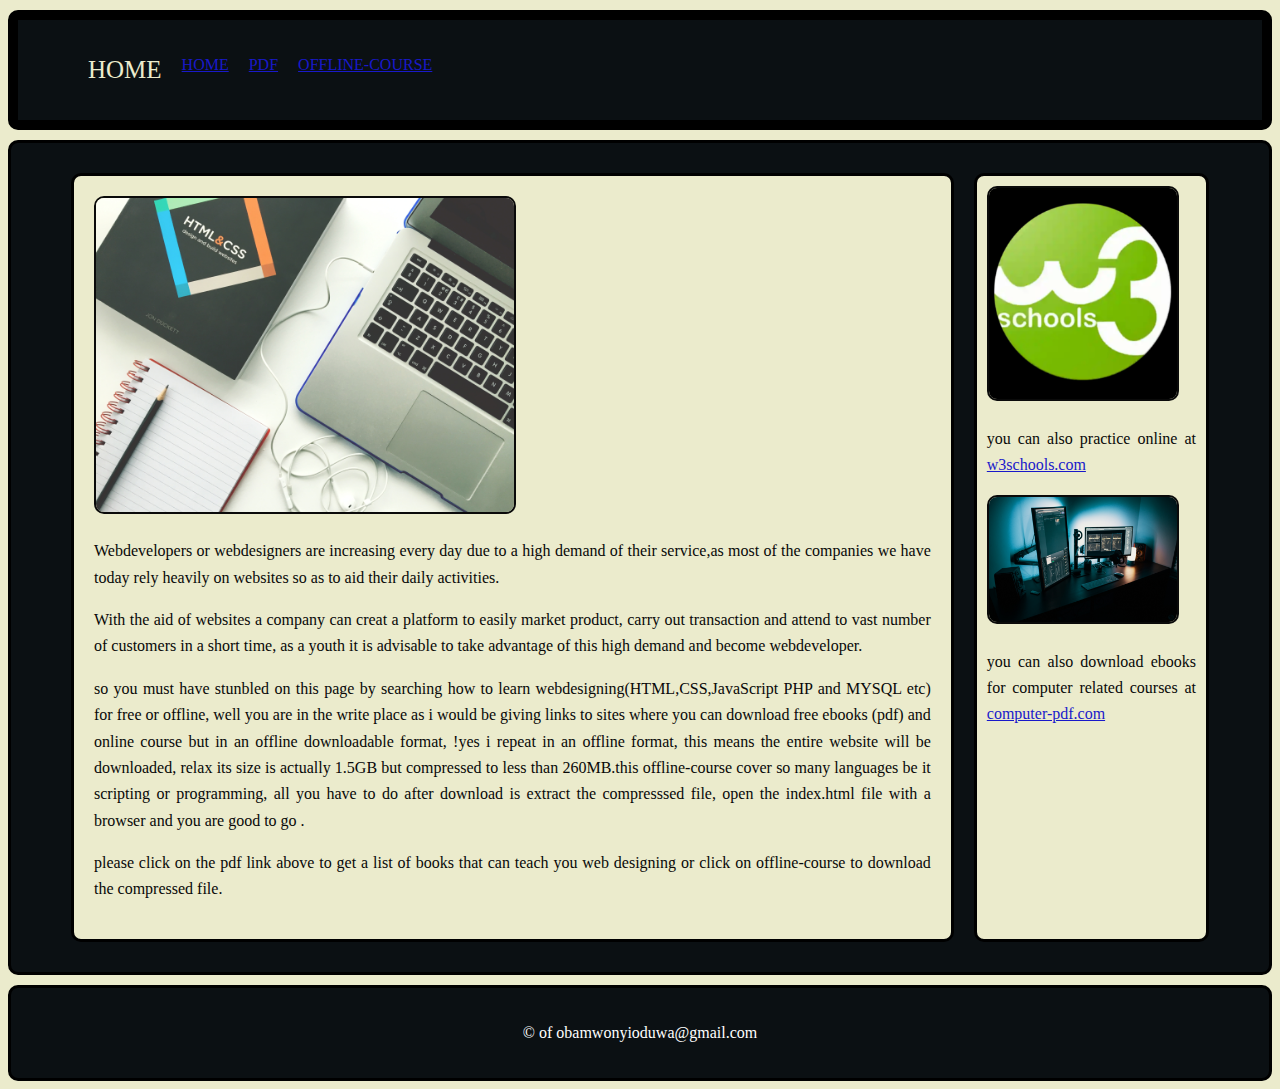
<file: index.html>
<!DOCTYPE html>
<html>
    <head>
        <title>how to learn web designing for free</title>
        <meta charset="UTF-8" >
        <meta name="viewport" content="width=divice-width, initial-scale=1.0">
        <meta http-equiv="X-UA-compatible" content="ie=edge">
        <link rel="stylesheet" href="css/style.css" />
    </head>
    <body>
        <!--header region-->
        <div class="header">
        <ul> 
                <li style="font-size: 25px; color:rgb(235, 235, 204); ">HOME</li>
            <li><a href="index.html">home</a></li>
            <li><a href="pages/pdf.html">pdf</a></li>
            <li><a href="pages/offline-course.html">offline-course</a></li>
        </ul>


        </div>


     <!--section region-->
        <div class="section">
            <div class="main">

                <div>
                    <img src="images/webdesigning.jpg" alt="image of a book and laptop" width="50%" height="50%"/>
                </div>
                <p>Webdevelopers or webdesigners are increasing every day due to a high demand of their 
                    service,as most of the companies we have today rely heavily on websites so as to 
                    aid their daily activities.
                </p>
                <p>With the aid of websites a company can creat a platform to easily market product,
                    carry out transaction and attend to  vast number of customers in a short time,
                    as a youth it is advisable to take advantage of this high demand and become webdeveloper.
                </p>
                <p>
                    so you must have stunbled on this page by searching how to learn webdesigning(HTML,CSS,JavaScript
                    PHP and MYSQL etc) for free or offline, well you are in the write place as i would be giving links 
                    to sites where you can download free ebooks (pdf) and online course but in an offline downloadable
                    format, !yes i repeat in an offline format, this means the entire website will be downloaded,
                    relax its size is actually 1.5GB but compressed to less than 260MB.this offline-course cover 
                    so many languages be it scripting or programming, all you have to do after download is extract the 
                    compresssed file, open the index.html file with a browser and you are good to go .
                     
                </p>
                <p>
                    please click on the pdf link above to get a list of books that can teach you web designing or
                    click on offline-course to download the compressed file.
                </p>
                
                

            </div>
            

            <div class="side"> 
                <div>
                  <img src="images/w3school.png" alt="w3school home image" width="90%" height="20%"/>
                  <p> you can also practice online at <a href="http://www.w3schools.com">w3schools.com</a></p>
                  </div>

                  <div>
                      <img src="images/computer.jpg" alt="computer-pdf home page" width="90%" height="50%"/>
                      <p>you can also download ebooks for computer related courses at
                           <a href="http://www.computer-pdf.com">computer-pdf.com</a></p>
                  </div>


            </div>

        </div>

         <!--footer region-->
        <div class="footer">
            
            <p style="text-align: center; color: white">&#169; of obamwonyioduwa@gmail.com</p>
            

        </div>



        
    </body>






</html>
</file>
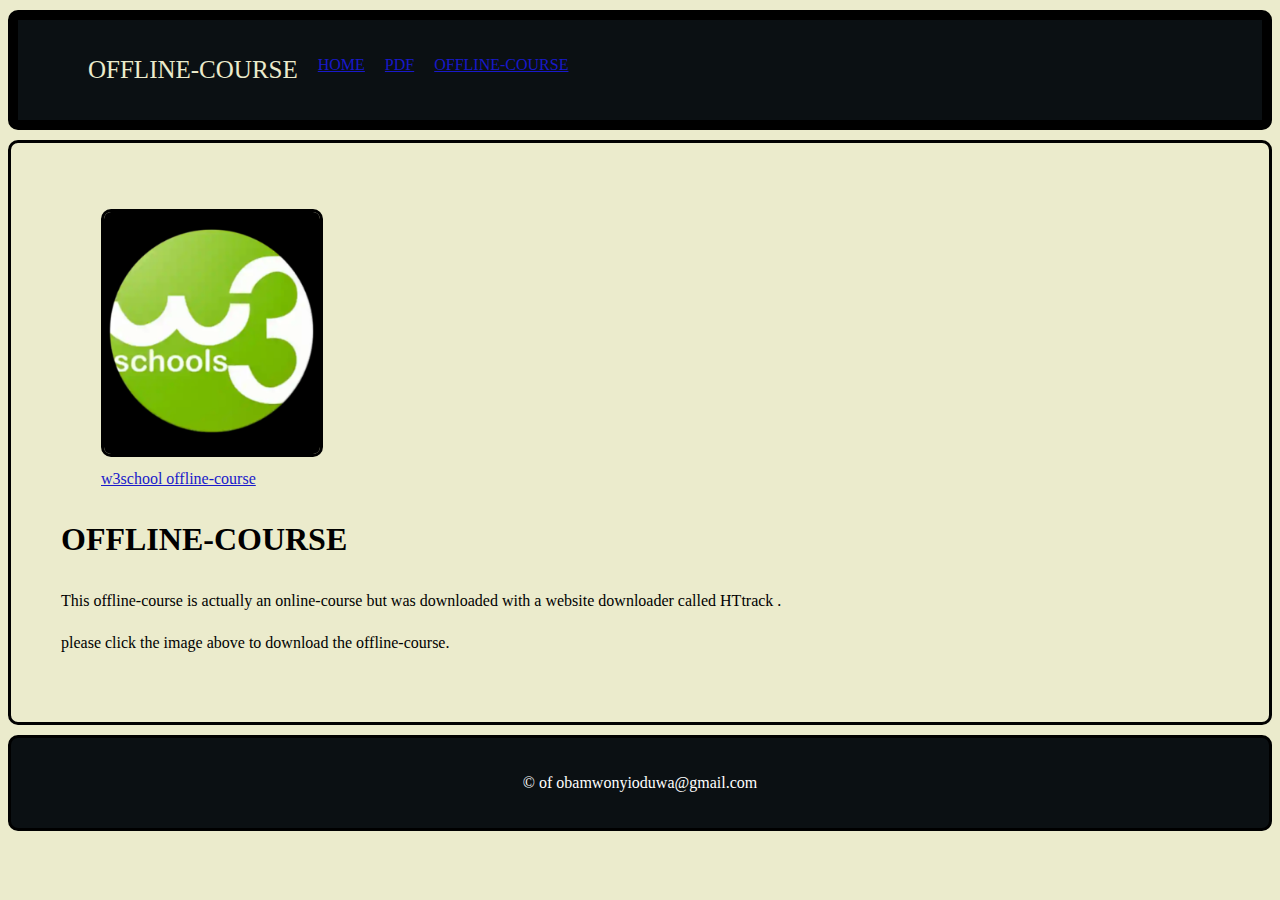
<file: pages/offline-course.html>
<!DOCTYPE html>
<html>
    <head>
        <title>how to learn web designing</title>
        <meta charset="UTF-8" >
        <meta name="viewport" content="width=divice-width, initial-scale=1.0">
        <meta http-equiv="X-UA-compatible" content="ie=edge">
        <link rel="stylesheet" href="../css/style2.css" />
    </head>
    
    <body>

            <div class="header"> 
                    <ul> 
                                <li style="font-size: 25px; color:rgb(235, 235, 204); ">OFFLINE-COURSE</li>
                            <li><a href="../index.html">home</a></li>
                            <li><a href="pdf.html">pdf</a></li>
                            <li><a href="offline-course.html">offline-course</a></li>
                    </ul>

            </div>
             
            <div class="section">
                    <div>
                            <figure>
                                    <a href="https://pinoysourcecode.blogspot.com/2018/12/w3schoolscom-2019-offline-tuturial.html">
                                        <img src="../images/w3school.png"/ height="20%;" width="20%" title="click to download">
                                        <figcaption>w3school offline-course</figcaption>
                                </a>
                            </figure>
                    </div>
                    <h1 style="text-transform:uppercase "> offline-course</h1>

                    <p>This offline-course is actually an online-course but was downloaded with 
                            a website downloader called HTtrack .
                    </p>

                    <p>
                            please click the image above to download the offline-course.
                    </p>


            </div>

             <div class="footer">
            
                        <p style="text-align: center; color: white">&#169; of obamwonyioduwa@gmail.com</p>
                        
            
                    </div>
         </body>

</html>



</html>
</file>
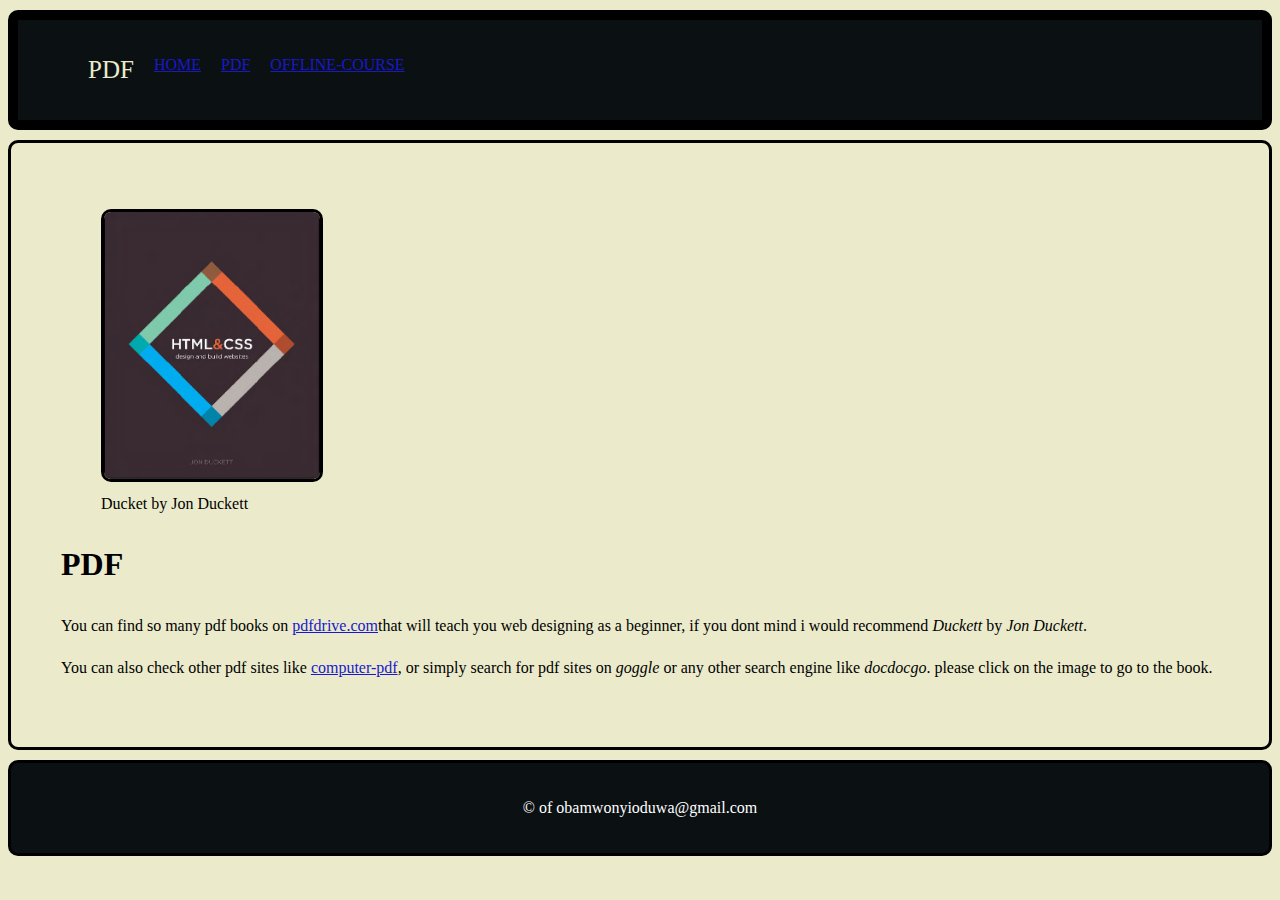
<file: pages/pdf.html>
<!DOCTYPE html>
<html>
        <head>
                <title>how to learn web designing for free</title>
                <meta charset="UTF-8" >
                <meta name="viewport" content="width=divice-width, initial-scale=1.0">
                <meta http-equiv="X-UA-compatible" content="ie=edge">
                <link rel="stylesheet" href="../css/style2.css"/>
         </head>

         <body>

            <div class="header"> 
                    <ul> 
                                <li style="font-size: 25px; color:rgb(235, 235, 204); ">PDF</li>
                            <li><a href="../index.html">home</a></li>
                            <li><a href="pdf.html">pdf</a></li>
                            <li><a href="offline-course.html">offline-course</a></li>
                    </ul>

            </div>
             <div class="section">
                     <div>
                             <figure>
                                     <a  href="http://www.pdfdrive.com/html-and-css-design-and-build-websites-e161896631.html" title="click to download">
                             <img src="../images/duckett.PNG"/ height="20%" width="20%">
                             </a>
                             <figcaption>Ducket by Jon Duckett</figcaption>
                             </figure>
                     </div>
                <h1> PDF </h1>
                <p>You can find so many pdf books on <a href="http://www.pdfdrive.com">pdfdrive.com</a>that 
                will teach you web designing  as a beginner, if you dont mind i would recommend <i>Duckett</i>
                by <i>Jon Duckett</i>. </p>
  <p>You can also check other pdf sites like <a href="http://www.computer-pdf.com">computer-pdf</a>,
         or simply search for pdf sites on <i> goggle</i> or any other search engine like<i> docdocgo</i>.
        please click on the image to go to the book.</p>
         

                     

             </div>

             <div class="footer">
            
                        <p style="text-align: center; color: white">&#169; of obamwonyioduwa@gmail.com</p>
                        
            
                    </div>
         </body>

</html>
</file>
<file: css/style.css>
body {
background-color: rgb(235, 235, 204);
}

div.header {
 display:flex;
 background-color:rgb(11, 16, 19);
 margin: 10px auto 0 auto;
 padding:10px 20px;
 border: 10px;
 border-radius: 10px;
 border-style: solid;

}

.section {
    max-width: 1300px;
    background-color:rgb(11, 16, 19);
    margin:10px auto 0 auto;
    line-height: 1.65;
    padding: 20px 50px;
    display:flex;
    border-style: solid;
    border-radius: 10px;
}


.main {
border-style: solid;
margin:10px;
flex:4;
padding: 20px;
border-radius: 10px;
background-color:rgb(235, 235, 204);


}

.side {
    border-style:solid;
    margin:10px;
    flex:1;
    padding:10px;
    border-radius: 10px;
    background-color:rgb(235, 235, 204);


}



.footer {
    background-color:rgb(11, 16, 19);
padding: 20px 50px;
border-style: solid;
margin:10px auto 0 auto;
border-radius: 10px;

}

ul {
    display:flex;
}

li {
 list-style-type:none;
 padding: 10px;
 text-transform: uppercase;
 
}



p{
    text-align: justify;
    color:rgb(8, 8, 8)
}

a {
    color: rgb(25, 25, 202)

}

a:hover  {
    color: rgb(138, 138, 236);
    
}

a:active {
    color: rgb(245, 232, 215);
    text-decoration: underline;
}

p.footer {
    color: blue;
}

img {
    border:2px;
    border-radius: 10px;
    border-style:solid;
    border-color:rgb(10, 10, 10);
}

@media screen and (max-width:480px)  {

    div {
        display: flex;
        flex-direction: column;
    }

    ul {
        display: inline;
    } 

    img {
        width: 70%;
        height: 50%;
    }
    

    
    
}
</file>
<file: css/style2.css>
body {
    background-color: rgb(235, 235, 204);
    }


div.main {
    background-color:rgb(235, 235, 204);
    height: 100%;
    border-radius: 10px;
    padding: 10px;
    border:solid;
    margin: 10px;
}

div.header {
    display:flex;
    background-color:rgb(11, 16, 19);
    margin: 10px auto 0 auto;
    padding:10px 20px;
    border: 10px;
    border-radius: 10px;
    border-style: solid;
   
   }

   .section {
    max-width: 1300px;
    background-color:rgb(235, 235, 204);
    margin:10px auto 0 auto;
    line-height: 1.65;
    padding:50px;

    border-style: solid;
    border-radius: 10px;
    
}

   ul {
    display:flex;
}

a {
    color: rgb(25, 25, 202)

}

a:hover  {
    color: rgb(138, 138, 236);
    
}

li {
    list-style-type:none;
    padding: 10px;
    text-transform: uppercase;
    
   }

   .footer {
    background-color:rgb(11, 16, 19);
padding: 20px 50px;
border-style: solid;
margin:10px auto 0 auto;
border-radius: 10px;

}

img {

    border-style: solid;
    border-radius: 10px;
    border-color: black;
    
}



@media screen and (max-width:480px)  {

    div {
        display: flex;
        flex-direction: column;
    }

    ul {
        display: inline;
    }

    img {
        width: 70%;
        height: 80%;
    }
    
}
</file>
